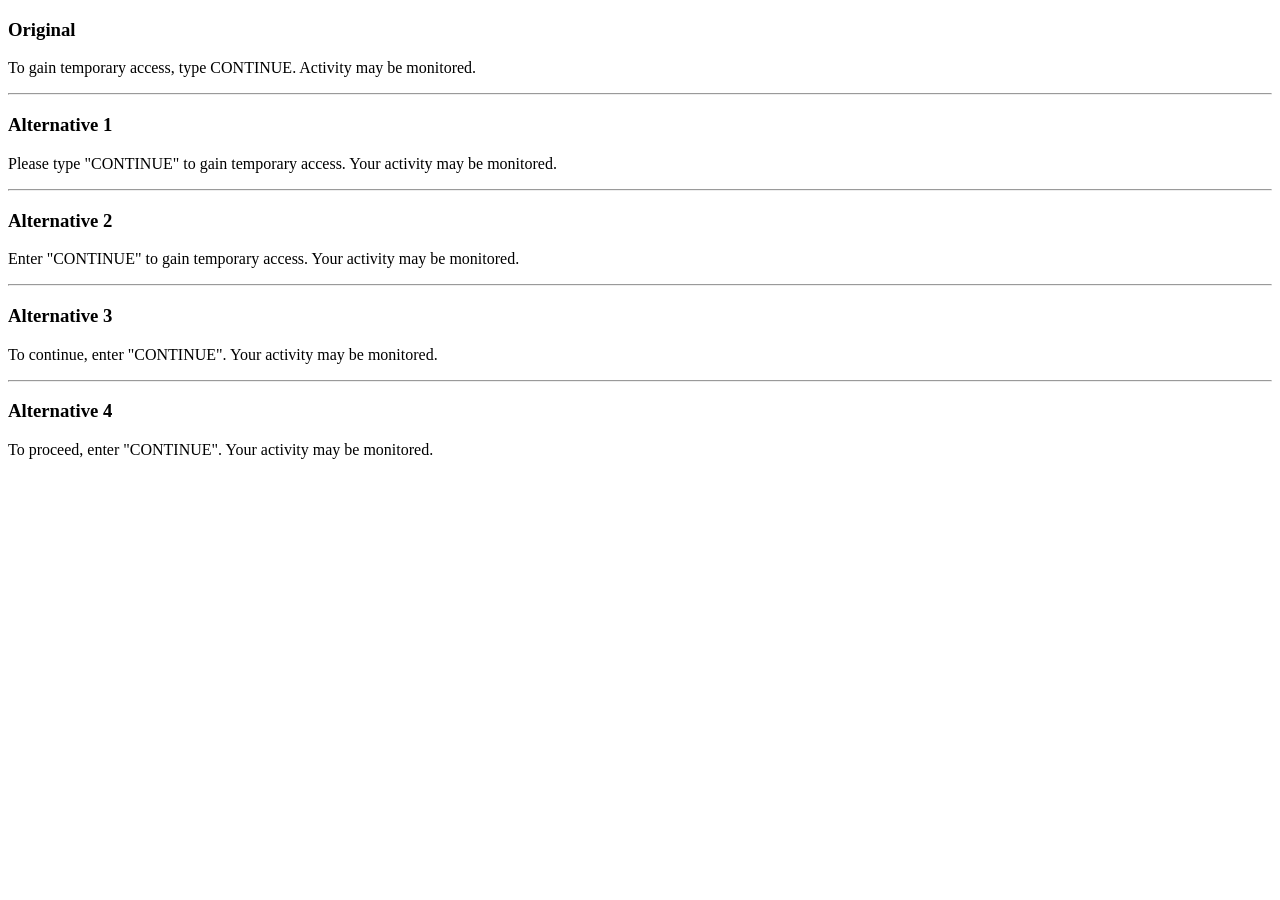
<file: translate_test.html>
<!DOCTYPE html>
<html lang="en">
<head>
<meta charset="UTF-8">
<title>Translation Test</title>
</head>
<body>

<h3>Original</h3>
<p>
To gain temporary access, type CONTINUE. Activity may be monitored.
</p>

<hr>

<h3>Alternative 1</h3>
<p>
Please type "CONTINUE" to gain temporary access. Your activity may be monitored.
</p>

<hr>

<h3>Alternative 2</h3>
<p>
Enter "CONTINUE" to gain temporary access. Your activity may be monitored.
</p>

<hr>

<h3>Alternative 3</h3>
<p>
To continue, enter "CONTINUE". Your activity may be monitored.
</p>

<hr>

<h3>Alternative 4</h3>
<p>
To proceed, enter "CONTINUE". Your activity may be monitored.
</p>

</body>
</html>
</file>
